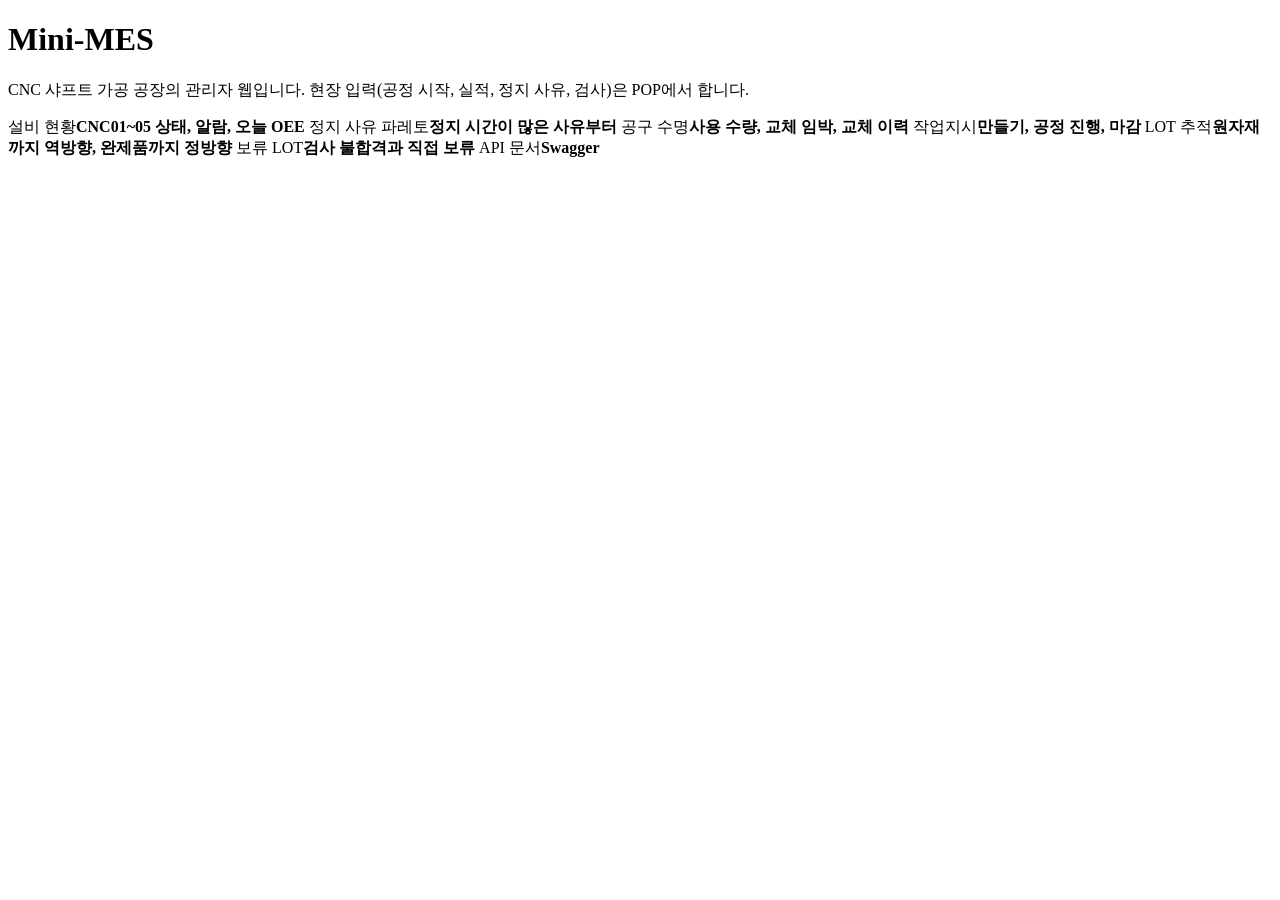
<file: server/src/main/resources/templates/index.html>
<!DOCTYPE html>
<html lang="ko" xmlns:th="http://www.thymeleaf.org">
<head>
    <meta charset="UTF-8">
    <meta name="viewport" content="width=device-width, initial-scale=1">
    <title>Mini-MES</title>
    <link rel="stylesheet" th:href="@{/css/monitoring.css}">
    <link rel="stylesheet" th:href="@{/css/pareto.css}">
</head>
<body>
<nav th:replace="~{fragments/nav :: nav('')}"></nav>
<header class="top">
    <div>
        <h1>Mini-MES</h1>
        <p class="sub">CNC 샤프트 가공 공장의 관리자 웹입니다. 현장 입력(공정 시작, 실적, 정지 사유, 검사)은 POP에서 합니다.</p>
    </div>
</header>

<section class="tiles">
    <a class="tile" th:href="@{/monitoring}"><span>설비 현황</span><strong>CNC01~05 상태, 알람, 오늘 OEE</strong></a>
    <a class="tile" th:href="@{/monitoring/pareto}"><span>정지 사유 파레토</span><strong>정지 시간이 많은 사유부터</strong></a>
    <a class="tile" th:href="@{/tools}"><span>공구 수명</span><strong>사용 수량, 교체 임박, 교체 이력</strong></a>
    <a class="tile" th:href="@{/work-orders}"><span>작업지시</span><strong>만들기, 공정 진행, 마감</strong></a>
    <a class="tile" th:href="@{/lots/trace}"><span>LOT 추적</span><strong>원자재까지 역방향, 완제품까지 정방향</strong></a>
    <a class="tile" th:href="@{/lots/hold}"><span>보류 LOT</span><strong>검사 불합격과 직접 보류</strong></a>
    <a class="tile" th:href="@{/swagger-ui.html}"><span>API 문서</span><strong>Swagger</strong></a>
</section>
</body>
</html>
</file>
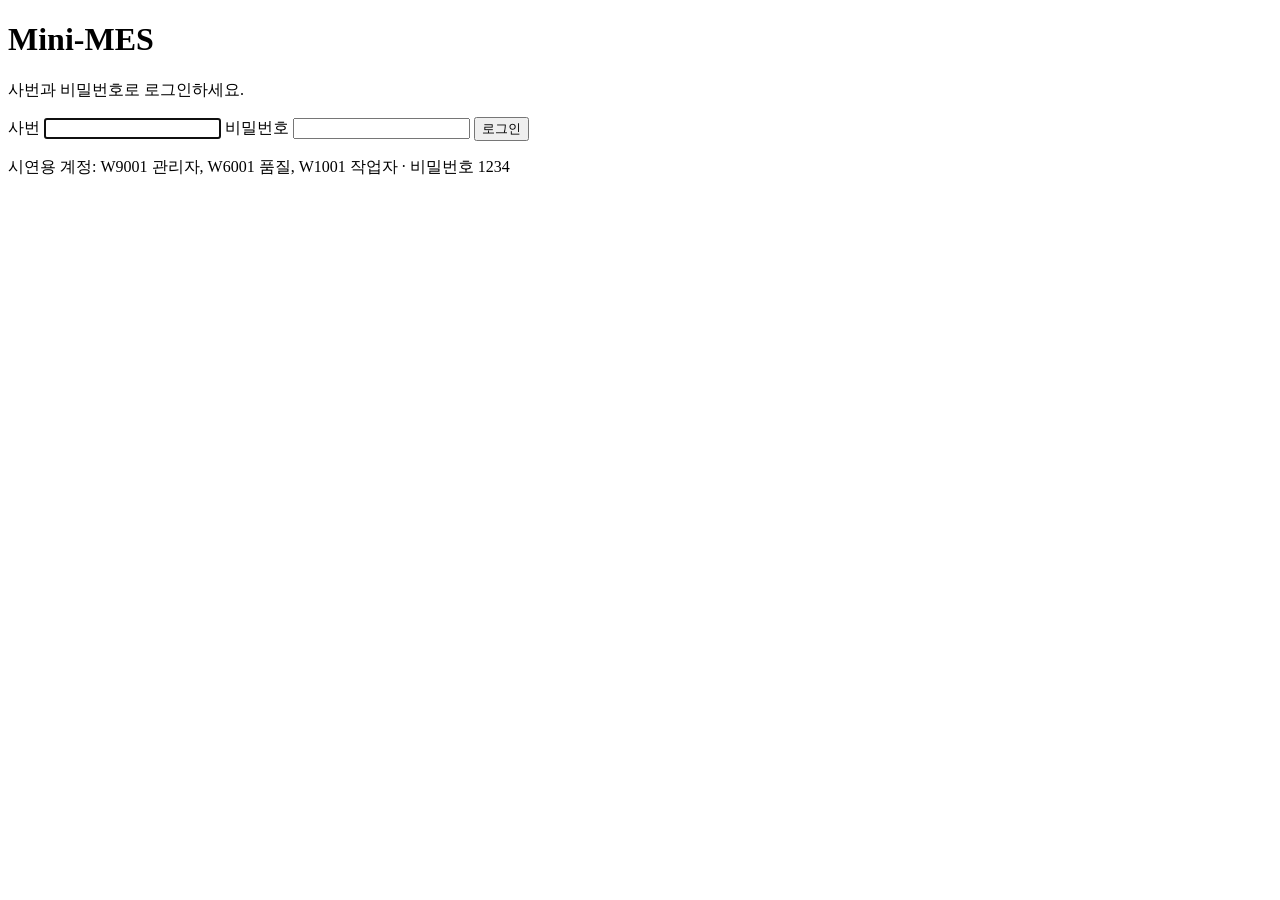
<file: server/src/main/resources/templates/login.html>
<!DOCTYPE html>
<html lang="ko" xmlns:th="http://www.thymeleaf.org">
<head>
    <meta charset="UTF-8">
    <meta name="viewport" content="width=device-width, initial-scale=1">
    <title>로그인 - Mini-MES</title>
    <link rel="stylesheet" th:href="@{/css/monitoring.css}">
    <link rel="stylesheet" th:href="@{/css/login.css}">
</head>
<body th:data-login-url="@{/api/auth/login}">
<main class="login">
    <h1>Mini-MES</h1>
    <p class="sub">사번과 비밀번호로 로그인하세요.</p>
    <p id="expired" class="login-notice" hidden>로그인이 만료되었습니다. 다시 로그인하세요.</p>
    <!-- method="post": JS가 실패해도 비밀번호가 주소(GET 쿼리)에 실리지 않게 -->
    <form id="login-form" class="login-form" method="post">
        <label>사번 <input name="workerId" autocomplete="username" autofocus required></label>
        <label>비밀번호 <input name="password" type="password" autocomplete="current-password" required></label>
        <button type="submit">로그인</button>
        <p id="login-error" class="login-error" hidden></p>
    </form>
    <p class="muted login-demo">시연용 계정: W9001 관리자, W6001 품질, W1001 작업자 · 비밀번호 1234</p>
</main>
<script th:src="@{/js/login.js}"></script>
</body>
</html>
</file>
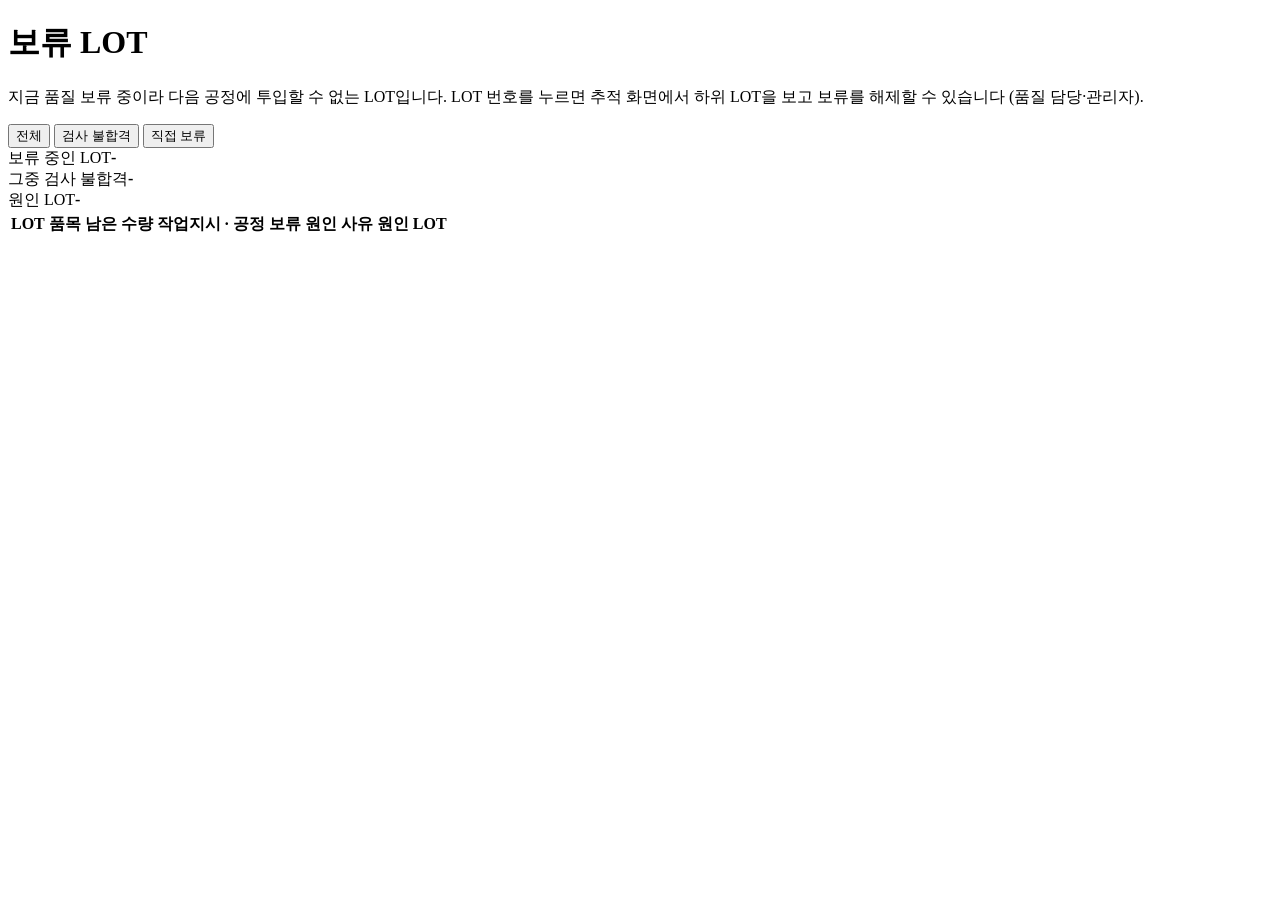
<file: server/src/main/resources/templates/lot-hold.html>
<!DOCTYPE html>
<html lang="ko" xmlns:th="http://www.thymeleaf.org">
<head>
    <meta charset="UTF-8">
    <meta name="viewport" content="width=device-width, initial-scale=1">
    <title>보류 LOT - Mini-MES</title>
    <link rel="stylesheet" th:href="@{/css/monitoring.css}">
    <link rel="stylesheet" th:href="@{/css/pareto.css}">
    <link rel="stylesheet" th:href="@{/css/work-orders.css}">
    <link rel="stylesheet" th:href="@{/css/lot-hold.css}">
</head>
<body th:data-held-url="@{/api/lots/held}" th:data-trace-url="@{/lots/trace}">
<nav th:replace="~{fragments/nav :: nav('hold')}"></nav>
<header class="top">
    <div>
        <h1>보류 LOT</h1>
        <p class="sub">지금 품질 보류 중이라 다음 공정에 투입할 수 없는 LOT입니다. LOT 번호를 누르면 추적 화면에서 하위 LOT을 보고 보류를 해제할 수 있습니다 (품질 담당·관리자).</p>
    </div>
</header>

<div id="cause-filter" class="segmented" role="group" aria-label="보류 원인">
    <button type="button" data-cause="">전체</button>
    <button type="button" data-cause="inspection">검사 불합격</button>
    <button type="button" data-cause="manual">직접 보류</button>
</div>

<p id="error" class="error" hidden></p>

<section class="tiles">
    <div class="tile"><span>보류 중인 LOT</span><strong id="count-all">-</strong></div>
    <div class="tile"><span>그중 검사 불합격</span><strong id="count-inspection">-</strong></div>
    <div class="tile"><span>원인 LOT</span><strong id="count-origin">-</strong></div>
</section>

<section class="panel">
    <table class="pareto-table hold-table">
        <thead>
        <tr><th>LOT</th><th>품목</th><th class="num">남은 수량</th><th>작업지시 · 공정</th><th>보류</th><th>원인</th><th>사유</th><th>원인 LOT</th></tr>
        </thead>
        <tbody id="rows"></tbody>
    </table>
    <p id="empty" class="muted" hidden>보류 중인 LOT이 없습니다.</p>
</section>

<script th:src="@{/js/lot-hold.js}"></script>
</body>
</html>
</file>
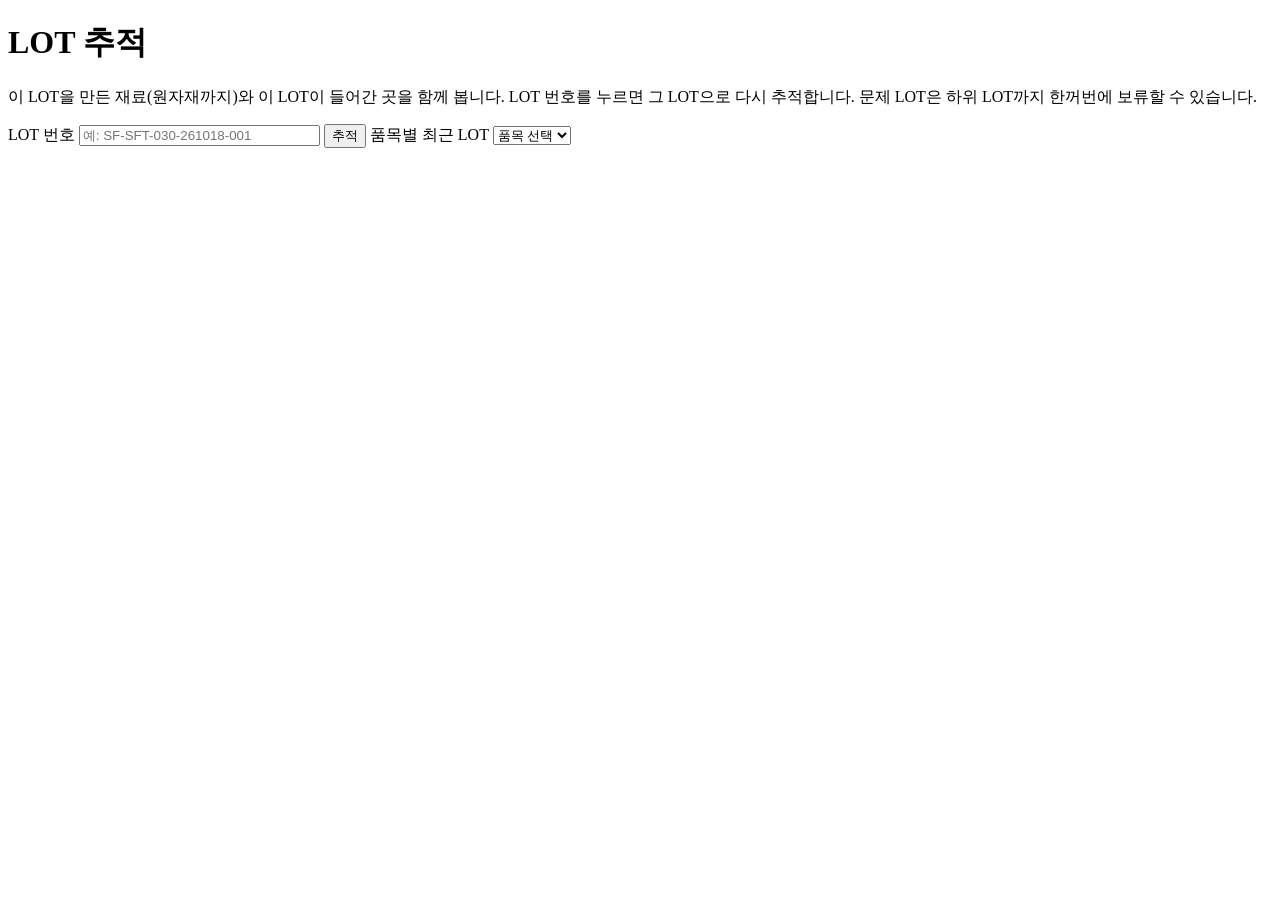
<file: server/src/main/resources/templates/lot-trace.html>
<!DOCTYPE html>
<html lang="ko" xmlns:th="http://www.thymeleaf.org">
<head>
    <meta charset="UTF-8">
    <meta name="viewport" content="width=device-width, initial-scale=1">
    <title>LOT 추적 - Mini-MES</title>
    <link rel="stylesheet" th:href="@{/css/monitoring.css}">
    <link rel="stylesheet" th:href="@{/css/pareto.css}">
    <link rel="stylesheet" th:href="@{/css/lot-trace.css}">
</head>
<body th:data-lots-url="@{/api/lots}" th:data-items-url="@{/api/items}">
<nav th:replace="~{fragments/nav :: nav('trace')}"></nav>
<header class="top">
    <div>
        <h1>LOT 추적</h1>
        <p class="sub">이 LOT을 만든 재료(원자재까지)와 이 LOT이 들어간 곳을 함께 봅니다. LOT 번호를 누르면 그 LOT으로 다시 추적합니다. 문제 LOT은 하위 LOT까지 한꺼번에 보류할 수 있습니다.</p>
    </div>
</header>

<!-- 찾기: LOT 번호를 알면 바로, 모르면 품목을 골라 최근 LOT에서 -->
<form id="search" class="filters">
    <label>LOT 번호 <input type="search" name="lotNo" placeholder="예: SF-SFT-030-261018-001" size="28" autocomplete="off"></label>
    <button type="submit">추적</button>
    <label>품목별 최근 LOT
        <select name="itemCode">
            <option value="">품목 선택</option>
        </select>
    </label>
</form>

<section id="recent" class="panel" hidden>
    <h2 class="chart-title">최근 LOT <small id="recent-item"></small></h2>
    <table class="pareto-table">
        <thead>
        <tr><th>LOT</th><th>상태</th><th class="num">남은 / 처음</th><th>작업지시</th><th>만든 공정</th><th>만든 때</th></tr>
        </thead>
        <tbody id="recent-rows"></tbody>
    </table>
    <p id="recent-empty" class="muted" hidden>이 품목의 LOT이 없습니다.</p>
</section>

<p id="error" class="error" hidden></p>

<div id="result" hidden>
    <!-- 고른 LOT 한 장 -->
    <section class="panel lot-card">
        <div class="lot-head">
            <h2 id="lot-no" class="lot-no"></h2>
            <span id="lot-status" class="status"></span>
        </div>
        <p id="lot-item" class="lot-item"></p>
        <dl class="lot-facts">
            <div><dt>남은 / 처음 수량</dt><dd id="lot-qty"></dd></div>
            <div><dt>작업지시</dt><dd id="lot-wo"></dd></div>
            <div><dt>만든 공정</dt><dd id="lot-process"></dd></div>
            <div><dt>만든 때 · 작업자</dt><dd id="lot-created"></dd></div>
            <div><dt>공급사 LOT</dt><dd id="lot-supplier"></dd></div>
        </dl>

        <!-- 품질 보류·해제: 품질 담당(QC)·관리자로 로그인했을 때만 된다. 보류한 LOT은 해제할 때까지 투입할 수 없다 -->
        <form id="hold" class="hold">
            <h3 class="hold-title">품질 보류</h3>
            <div class="hold-fields">
                <label class="hold-reason">사유 <input name="reason" maxlength="150" placeholder="예: 외경 치수 불량 의심" autocomplete="off" required></label>
                <label class="hold-check"><input type="checkbox" name="includeDownstream" checked> 이 LOT이 들어간 LOT도 함께 <span id="hold-scope"></span></label>
            </div>
            <div class="hold-actions">
                <button type="submit" name="action" value="hold" class="hold-button">보류</button>
                <button type="submit" name="action" value="release">보류 해제</button>
            </div>
            <p id="hold-result" class="hold-result" hidden></p>
        </form>
    </section>

    <!-- 회수 범위를 가늠하는 숫자: 같은 LOT이 두 경로로 나와도 한 번만 센다 -->
    <section class="tiles">
        <div class="tile"><span>들어간 원자재 LOT</span><strong id="count-materials">-</strong></div>
        <div class="tile"><span>이 LOT이 들어간 LOT</span><strong id="count-affected">-</strong></div>
        <div class="tile"><span>그중 아직 쓸 수 있는 LOT</span><strong id="count-active">-</strong></div>
        <div class="tile"><span>그중 보류 중인 LOT</span><strong id="count-hold">-</strong></div>
    </section>

    <div class="trees">
        <section class="panel">
            <h2 class="chart-title">어디서 왔나 <small>— 역방향, 원자재까지</small></h2>
            <p class="muted tree-note">오른쪽 수량은 바로 위 LOT에 들어간 수량입니다.</p>
            <ol id="backward" class="tree"></ol>
            <p id="backward-empty" class="muted" hidden>들어간 LOT이 없습니다 (입고한 원자재).</p>
        </section>
        <section class="panel">
            <h2 class="chart-title">어디로 갔나 <small>— 정방향, 완제품 쪽으로</small></h2>
            <p class="muted tree-note">오른쪽 수량은 바로 위 LOT에서 꺼내 쓴 수량입니다.</p>
            <ol id="forward" class="tree"></ol>
            <p id="forward-empty" class="muted" hidden>아직 다음 공정에 들어가지 않았습니다.</p>
        </section>
    </div>

    <!-- 이 LOT을 만든 공정의 검사. 검사 항목이 없는 공정(원자재, 세척, 포장)이면 숨긴다 -->
    <section id="inspection" class="panel" hidden>
        <h2 class="chart-title">검사 <small id="inspection-sub"></small></h2>
        <div class="table-scroll">
            <table class="pareto-table">
                <thead><tr id="inspection-head"></tr></thead>
                <tbody id="inspection-rows"></tbody>
            </table>
        </div>
    </section>

    <section class="panel">
        <h2 class="chart-title">이력 <small>— 일어난 순서대로</small></h2>
        <table class="pareto-table">
            <thead>
            <tr><th>때</th><th>일</th><th>공정</th><th class="num">수량</th><th>설비</th><th>작업자</th><th>실적</th><th>메모</th></tr>
            </thead>
            <tbody id="history-rows"></tbody>
        </table>
    </section>
</div>

<script th:src="@{/js/lot-trace.js}"></script>
</body>
</html>
</file>
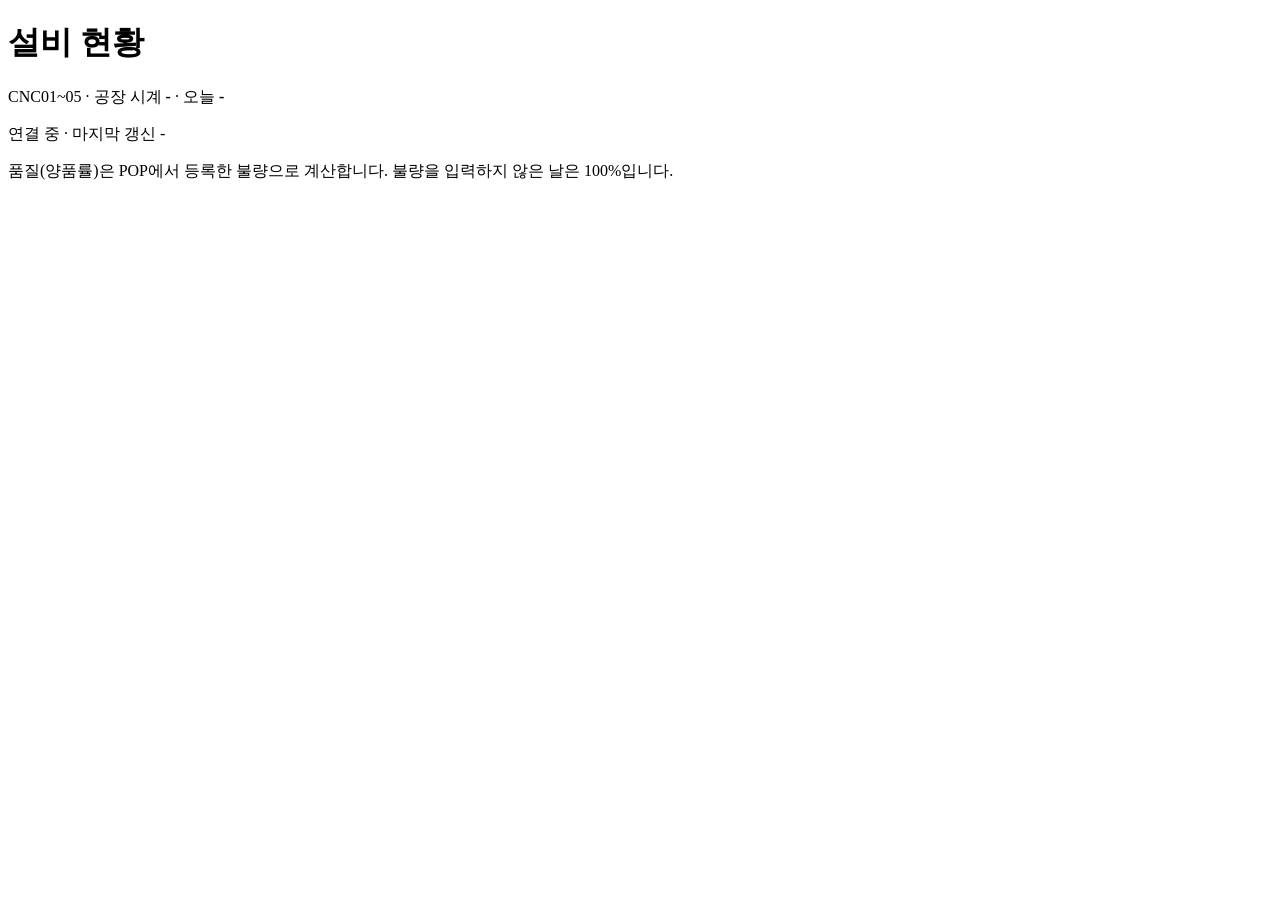
<file: server/src/main/resources/templates/monitoring.html>
<!DOCTYPE html>
<html lang="ko" xmlns:th="http://www.thymeleaf.org">
<head>
    <meta charset="UTF-8">
    <meta name="viewport" content="width=device-width, initial-scale=1">
    <title>설비 현황 - Mini-MES</title>
    <link rel="stylesheet" th:href="@{/css/monitoring.css}">
</head>
<!-- API 주소는 서버가 정해 data-* 속성으로 JS에 넘긴다 -->
<body th:data-api-url="@{/api/monitoring/dashboard}" th:data-alarm-url="@{/api/alarms}" th:data-ws-path="@{/ws}">
<nav th:replace="~{fragments/nav :: nav('monitoring')}"></nav>
<header class="top">
    <div>
        <h1>설비 현황</h1>
        <p class="sub">CNC01~05 · 공장 시계 <strong id="factory-now">-</strong> · 오늘 <strong id="prod-date">-</strong></p>
    </div>
    <p class="refresh"><span id="connection" class="connection">연결 중</span> · 마지막 갱신 <span id="refreshed-at">-</span></p>
</header>

<!-- 서버에 연결할 수 없을 때만 보인다 (hidden 속성을 JS가 켜고 끈다) -->
<p id="error" class="error" hidden>서버에서 데이터를 받지 못했습니다. 잠시 후 다시 시도합니다.</p>

<!-- 설비 카드가 들어갈 자리. 처음엔 비어 있고 monitoring.js가 채운다 -->
<main id="cards" class="cards"></main>

<p class="note">품질(양품률)은 POP에서 등록한 불량으로 계산합니다. 불량을 입력하지 않은 날은 100%입니다.</p>

<!-- STOMP 클라이언트(@stomp/stompjs). 서버의 webjar에서 받는다 -->
<script th:src="@{/webjars/stomp__stompjs/bundles/stomp.umd.min.js}"></script>
<script th:src="@{/js/monitoring.js}"></script>
</body>
</html>
</file>
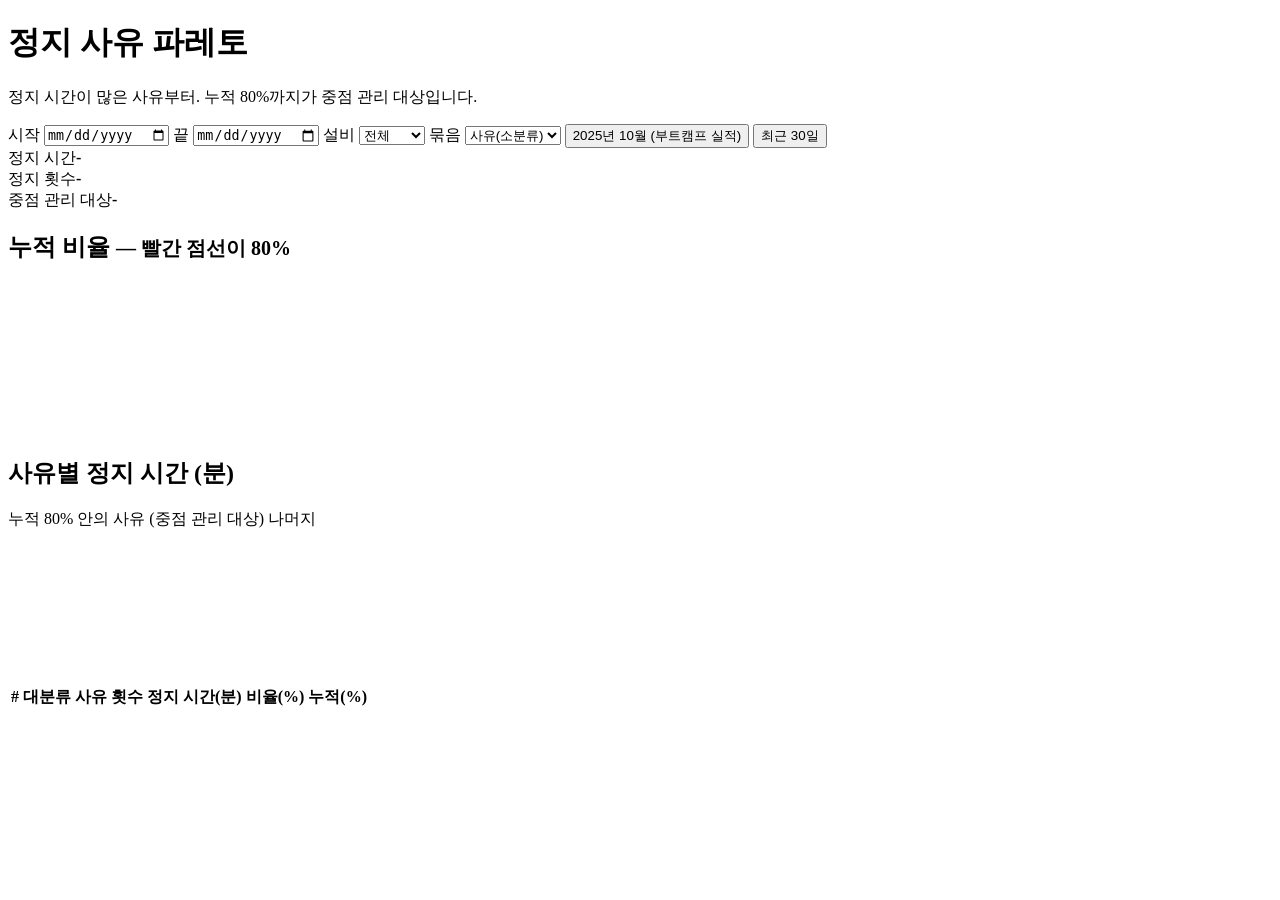
<file: server/src/main/resources/templates/pareto.html>
<!DOCTYPE html>
<html lang="ko" xmlns:th="http://www.thymeleaf.org">
<head>
    <meta charset="UTF-8">
    <meta name="viewport" content="width=device-width, initial-scale=1">
    <title>정지 사유 파레토 - Mini-MES</title>
    <link rel="stylesheet" th:href="@{/css/monitoring.css}">
    <link rel="stylesheet" th:href="@{/css/pareto.css}">
</head>
<body th:data-api-url="@{/api/monitoring/downtime-pareto}">
<nav th:replace="~{fragments/nav :: nav('pareto')}"></nav>
<header class="top">
    <div>
        <h1>정지 사유 파레토</h1>
        <p class="sub">정지 시간이 많은 사유부터. 누적 80%까지가 중점 관리 대상입니다.</p>
    </div>
</header>

<!-- 조건: 바꾸면 바로 다시 조회한다 -->
<form id="filters" class="filters">
    <label>시작 <input type="date" name="from"></label>
    <label>끝 <input type="date" name="to"></label>
    <label>설비
        <select name="equipCode">
            <option value="">전체</option>
            <option>CNC01</option>
            <option>CNC02</option>
            <option>CNC03</option>
            <option>CNC04</option>
            <option>CNC05</option>
        </select>
    </label>
    <label>묶음
        <select name="byReason">
            <option value="true">사유(소분류)</option>
            <option value="false">대분류</option>
        </select>
    </label>
    <span class="presets">
        <button type="button" data-from="2025-10-01" data-to="2025-10-31">2025년 10월 (부트캠프 실적)</button>
        <button type="button" data-from="" data-to="">최근 30일</button>
    </span>
</form>

<p id="error" class="error" hidden>데이터를 받지 못했습니다.</p>

<section class="tiles">
    <div class="tile"><span>정지 시간</span><strong id="total-min">-</strong></div>
    <div class="tile"><span>정지 횟수</span><strong id="stop-count">-</strong></div>
    <div class="tile"><span>중점 관리 대상</span><strong id="vital-few">-</strong></div>
</section>

<section class="panel">
    <!-- 두 차트는 x 위치가 같다: 위는 누적 비율(%), 아래는 사유별 정지 시간(분) -->
    <h2 class="chart-title">누적 비율 <small>— 빨간 점선이 80%</small></h2>
    <div class="chart-box cumulative"><canvas id="chart-cumulative" aria-label="누적 비율" role="img"></canvas></div>
    <h2 class="chart-title">사유별 정지 시간 (분)</h2>
    <div class="legend">
        <span><i class="swatch vital"></i>누적 80% 안의 사유 (중점 관리 대상)</span>
        <span><i class="swatch other"></i>나머지</span>
    </div>
    <div class="chart-box bars"><canvas id="chart-bars" aria-label="사유별 정지 시간" role="img"></canvas></div>
    <p id="empty" class="muted" hidden>이 기간에 끝난 정지가 없습니다.</p>
</section>

<section class="panel">
    <table class="pareto-table">
        <thead>
        <tr><th>#</th><th>대분류</th><th>사유</th><th class="num">횟수</th><th class="num">정지 시간(분)</th><th class="num">비율(%)</th><th class="num">누적(%)</th></tr>
        </thead>
        <tbody id="rows"></tbody>
    </table>
</section>

<!-- Chart.js: 막대·선 차트 라이브러리. webjar로 서버에서 받는다 -->
<script th:src="@{/webjars/chart.js/dist/chart.umd.min.js}"></script>
<script th:src="@{/js/pareto.js}"></script>
</body>
</html>
</file>
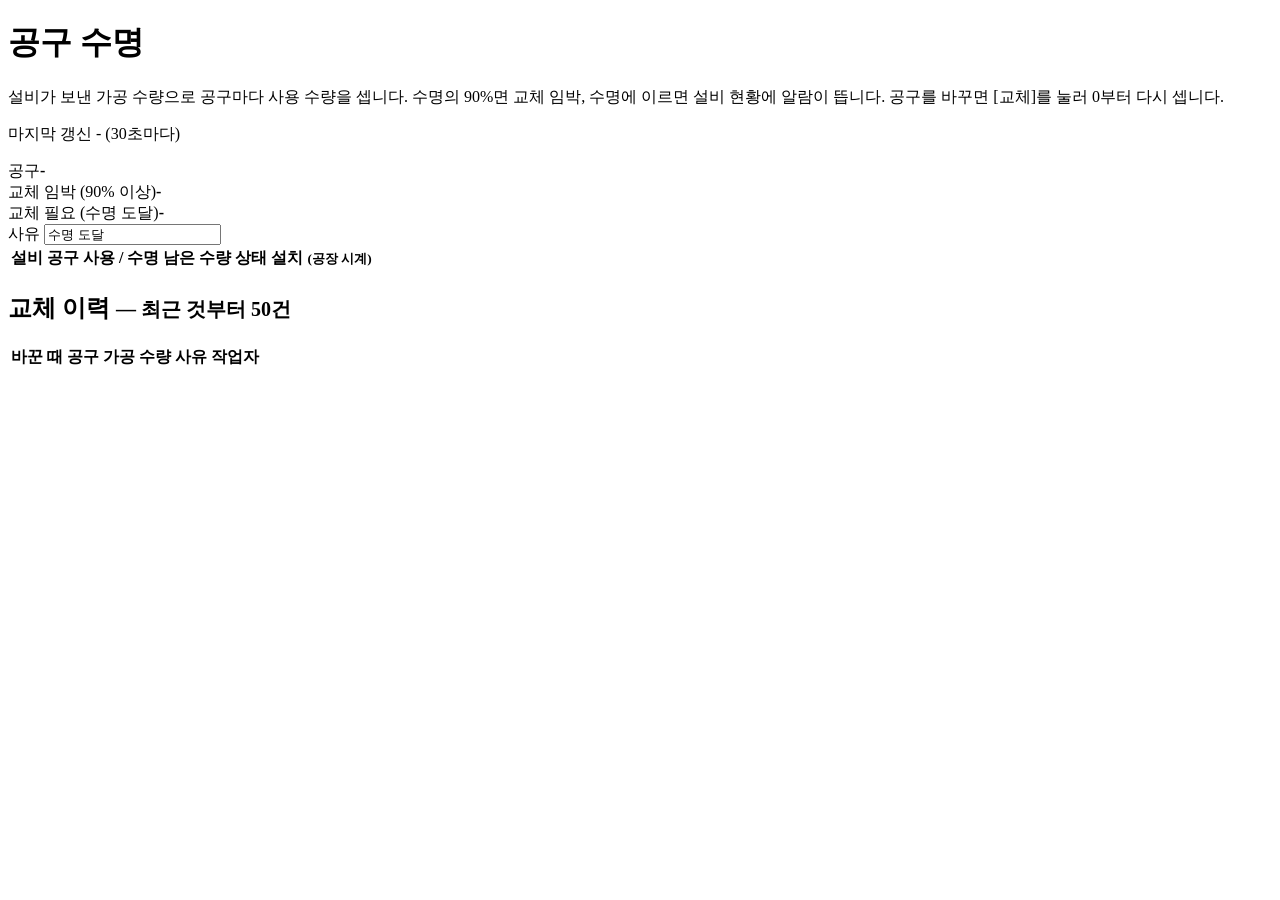
<file: server/src/main/resources/templates/tools.html>
<!DOCTYPE html>
<html lang="ko" xmlns:th="http://www.thymeleaf.org">
<head>
    <meta charset="UTF-8">
    <meta name="viewport" content="width=device-width, initial-scale=1">
    <title>공구 수명 - Mini-MES</title>
    <link rel="stylesheet" th:href="@{/css/monitoring.css}">
    <link rel="stylesheet" th:href="@{/css/pareto.css}">
    <link rel="stylesheet" th:href="@{/css/work-orders.css}">
    <link rel="stylesheet" th:href="@{/css/tools.css}">
</head>
<body th:data-tools-url="@{/api/tools}">
<nav th:replace="~{fragments/nav :: nav('tools')}"></nav>
<header class="top">
    <div>
        <h1>공구 수명</h1>
        <p class="sub">설비가 보낸 가공 수량으로 공구마다 사용 수량을 셉니다. 수명의 90%면 교체 임박, 수명에 이르면 설비 현황에 알람이 뜹니다. 공구를 바꾸면 [교체]를 눌러 0부터 다시 셉니다.</p>
    </div>
    <p class="refresh">마지막 갱신 <span id="refreshed-at">-</span> (30초마다)</p>
</header>

<p id="error" class="error" hidden></p>

<section class="tiles">
    <div class="tile"><span>공구</span><strong id="count-all">-</strong></div>
    <div class="tile"><span>교체 임박 (90% 이상)</span><strong id="count-warn">-</strong></div>
    <div class="tile"><span>교체 필요 (수명 도달)</span><strong id="count-replace">-</strong></div>
</section>

<!-- 교체 사유. 표의 [교체]를 누르면 이 사유와 로그인한 사번으로 기록한다 -->
<form id="change" class="panel change-form">
    <label class="change-reason">사유
        <input name="reason" list="reasons" maxlength="100" value="수명 도달" autocomplete="off">
        <datalist id="reasons">
            <option value="수명 도달"></option>
            <option value="파손"></option>
            <option value="품질 문제 (치수·조도)"></option>
            <option value="품번 교체"></option>
        </datalist>
    </label>
    <p id="change-result" class="form-result" hidden></p>
</form>

<section class="panel">
    <table class="pareto-table tool-table">
        <thead>
        <tr><th>설비</th><th>공구</th><th>사용 / 수명</th><th class="num">남은 수량</th><th>상태</th><th>설치 <small>(공장 시계)</small></th><th></th></tr>
        </thead>
        <tbody id="rows"></tbody>
    </table>
</section>

<section class="panel">
    <h2 class="chart-title">교체 이력 <small>— 최근 것부터 50건</small></h2>
    <table class="pareto-table">
        <thead>
        <tr><th>바꾼 때</th><th>공구</th><th class="num">가공 수량</th><th>사유</th><th>작업자</th></tr>
        </thead>
        <tbody id="history-rows"></tbody>
    </table>
    <p id="history-empty" class="muted" hidden>아직 바꾼 공구가 없습니다.</p>
</section>

<script th:src="@{/js/tools.js}"></script>
</body>
</html>
</file>
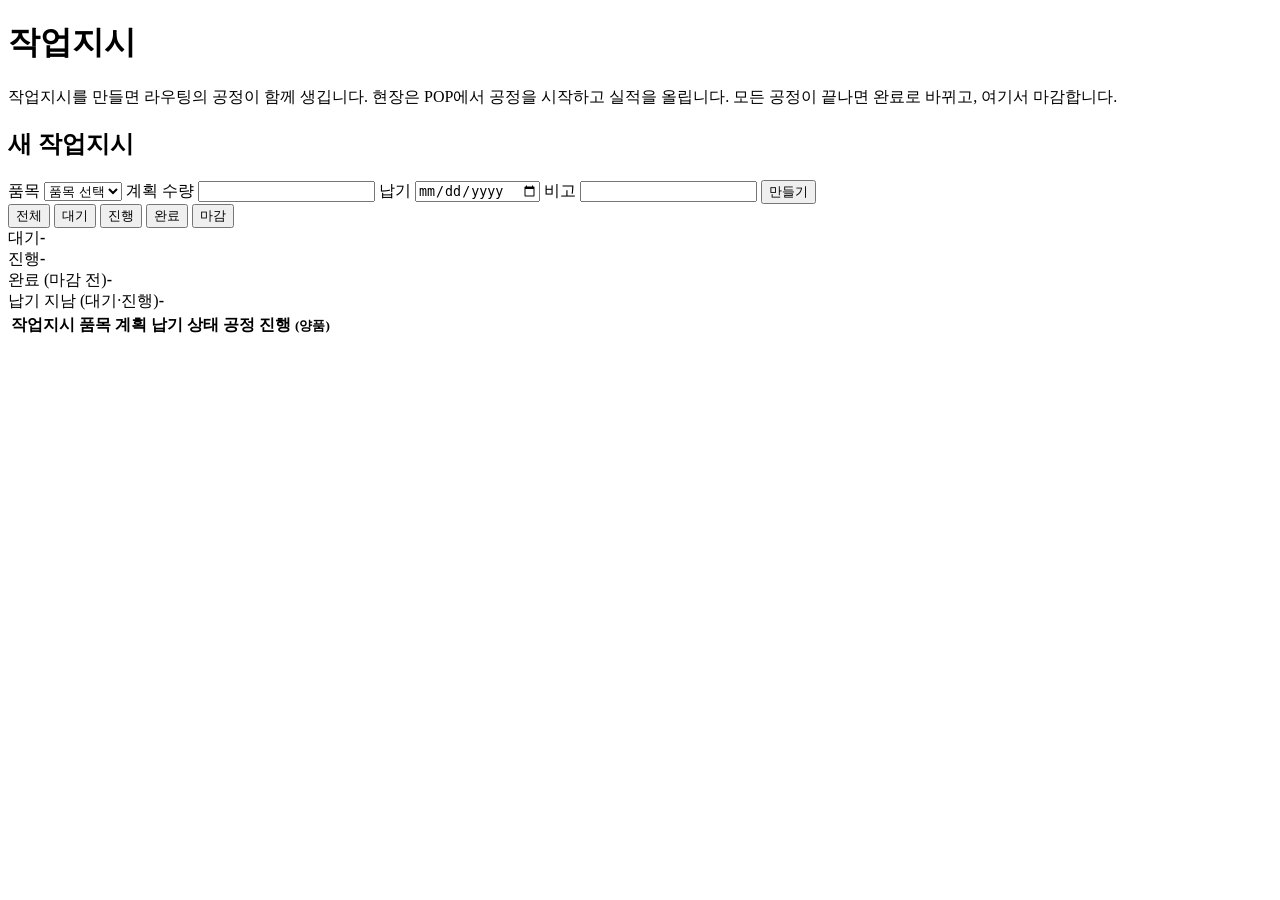
<file: server/src/main/resources/templates/work-orders.html>
<!DOCTYPE html>
<html lang="ko" xmlns:th="http://www.thymeleaf.org">
<head>
    <meta charset="UTF-8">
    <meta name="viewport" content="width=device-width, initial-scale=1">
    <title>작업지시 - Mini-MES</title>
    <link rel="stylesheet" th:href="@{/css/monitoring.css}">
    <link rel="stylesheet" th:href="@{/css/pareto.css}">
    <link rel="stylesheet" th:href="@{/css/work-orders.css}">
</head>
<body th:data-wo-url="@{/api/work-orders}" th:data-items-url="@{/api/items}">
<nav th:replace="~{fragments/nav :: nav('work-orders')}"></nav>
<header class="top">
    <div>
        <h1>작업지시</h1>
        <p class="sub">작업지시를 만들면 라우팅의 공정이 함께 생깁니다. 현장은 POP에서 공정을 시작하고 실적을 올립니다. 모든 공정이 끝나면 완료로 바뀌고, 여기서 마감합니다.</p>
    </div>
</header>

<!-- 새 작업지시 -->
<form id="create" class="panel create">
    <h2 class="chart-title">새 작업지시</h2>
    <div class="create-fields">
        <label>품목
            <select name="itemCode" required>
                <option value="">품목 선택</option>
            </select>
        </label>
        <label>계획 수량 <input type="number" name="planQty" min="1" step="1" required inputmode="numeric"></label>
        <label>납기 <input type="date" name="dueDate"></label>
        <label class="create-note">비고 <input name="note" maxlength="200" autocomplete="off"></label>
        <button type="submit">만들기</button>
    </div>
    <p id="create-result" class="form-result" hidden></p>
</form>

<!-- 상태별로 보기. 주소의 ?status=와 같다 -->
<div id="status-filter" class="segmented" role="group" aria-label="상태">
    <button type="button" data-status="">전체</button>
    <button type="button" data-status="WAIT">대기</button>
    <button type="button" data-status="RUN">진행</button>
    <button type="button" data-status="DONE">완료</button>
    <button type="button" data-status="CLOSED">마감</button>
</div>

<p id="error" class="error" hidden></p>

<section class="tiles">
    <div class="tile"><span>대기</span><strong id="count-wait">-</strong></div>
    <div class="tile"><span>진행</span><strong id="count-run">-</strong></div>
    <div class="tile"><span>완료 (마감 전)</span><strong id="count-done">-</strong></div>
    <div class="tile"><span>납기 지남 (대기·진행)</span><strong id="count-late">-</strong></div>
</section>

<section class="panel">
    <table class="pareto-table wo-table">
        <thead>
        <tr><th>작업지시</th><th>품목</th><th class="num">계획</th><th>납기</th><th>상태</th><th>공정 진행 <small>(양품)</small></th><th></th></tr>
        </thead>
        <tbody id="rows"></tbody>
    </table>
    <p id="empty" class="muted" hidden>작업지시가 없습니다.</p>
</section>

<script th:src="@{/js/work-orders.js}"></script>
</body>
</html>
</file>
